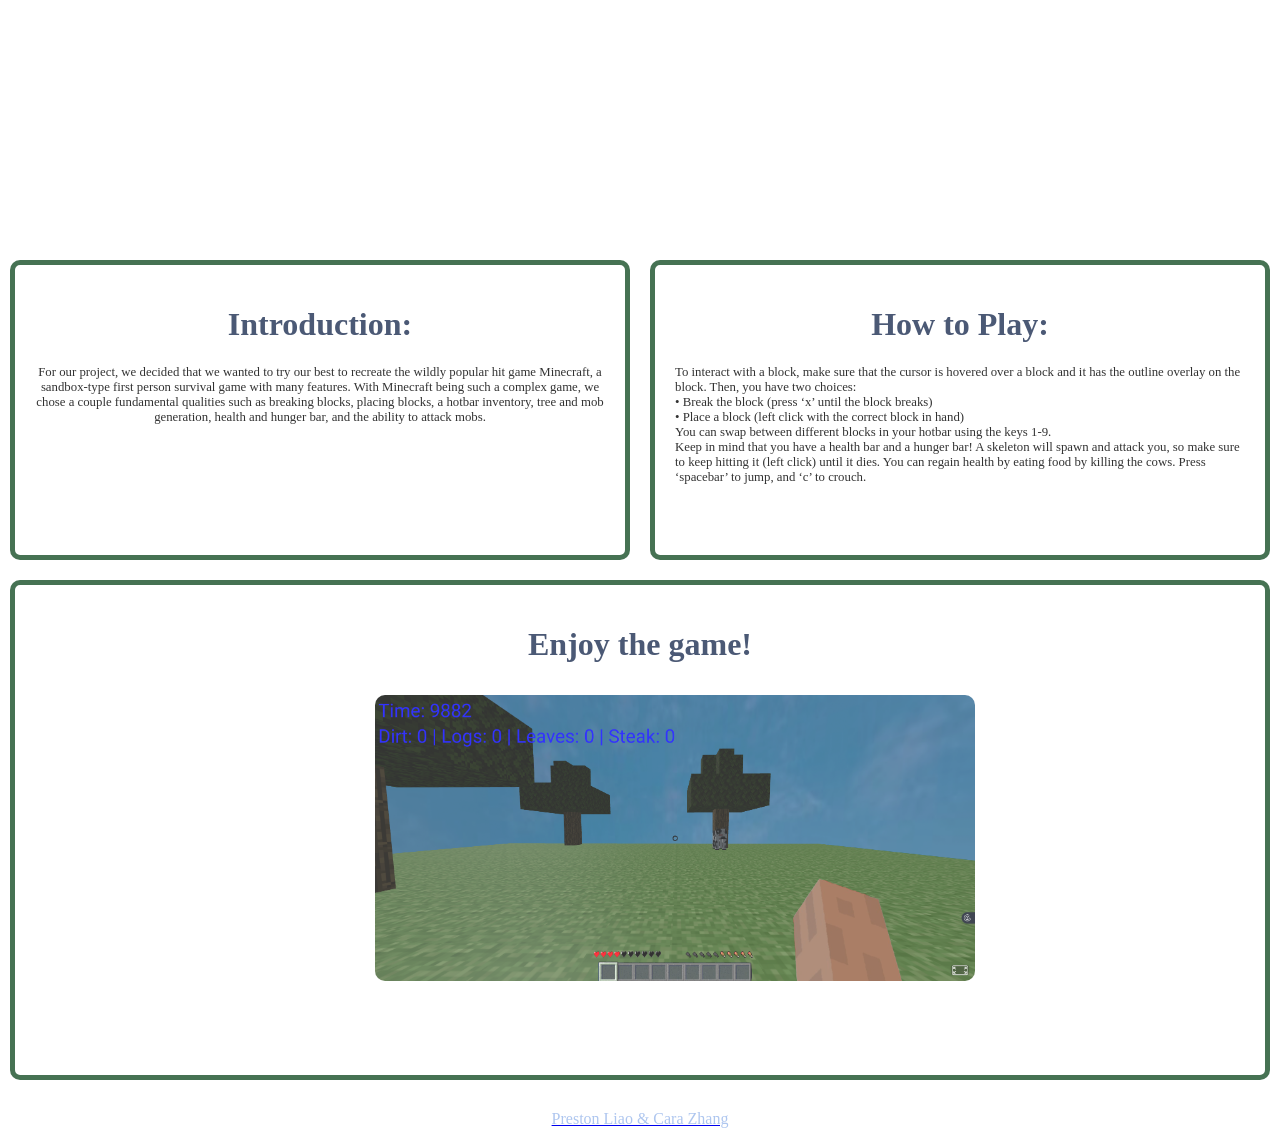
<file: minecraft project/index.html>
<!DOCTYPE html>
<html>

  <head>
    <link href="https://fonts.cdnfonts.com/css/audrey" rel="stylesheet">
    <link href="https://fonts.cdnfonts.com/css/headlandone" rel="stylesheet">
    <link href="https://fonts.cdnfonts.com/css/minecrafter" rel="stylesheet">
    <meta charset="utf-8">
    <meta name="viewport" content="width=device-width">
    <title>replit</title>
    <link href="style.css" rel="stylesheet" type="text/css" />
  </head>



  <body>
    <div class="heading container column center">
       <h1 class="title"></h1>
    </div>

    <div class="container center">
      <div class="column textbox">
         <h1 class="text">
            Introduction:
         </h1>
         <p style = "font-size: 1vw;">
            For our project, we decided that we wanted to try our best to recreate the wildly popular hit game Minecraft, a sandbox-type first person survival game with many features. With Minecraft being such a complex game, we chose a couple fundamental qualities such as breaking blocks, placing blocks, a hotbar inventory, tree and mob generation, health and hunger bar, and the ability to attack mobs. 
         </p>
      </div>
       <div class="column textbox">
          <h1 class="text">
             How to Play:
          </h1>
          <p style = "font-size: 1vw; text-align: left;">
            To interact with a block, make sure that the cursor is hovered over a block and it has the outline overlay on the block. Then, you have two choices:  <br>
             • Break the block (press ‘x’ until the block breaks) <br>
             • Place a block (left click with the correct block in hand) <br>
             You can swap between different blocks in your hotbar using the keys 1-9. <br>
             Keep in mind that you have a health bar and a hunger bar! A skeleton will spawn and attack you, so make sure to keep hitting it (left click) until it dies. You can regain health by eating food by killing the cows. 
            Press ‘spacebar’ to jump, and ‘c’ to crouch. <br>
          </p>
       </div>
      </div>

       <div class="container column textbox" style = "height: 450px; flex-wrap: wrap; align-content: space-evenly;">
         <h1 class="text center">
            Enjoy the game!
         </h1>
        <div class="container row center">  
            <div class = "imagebox ">
            <a href="minecraft.html"><img src="ourgame.png" class = "image" >
            </div>
         </div>
        </div>

       



  <div class="footer container"> Preston Liao & Cara Zhang </div>

  </body>

</html>
</file>
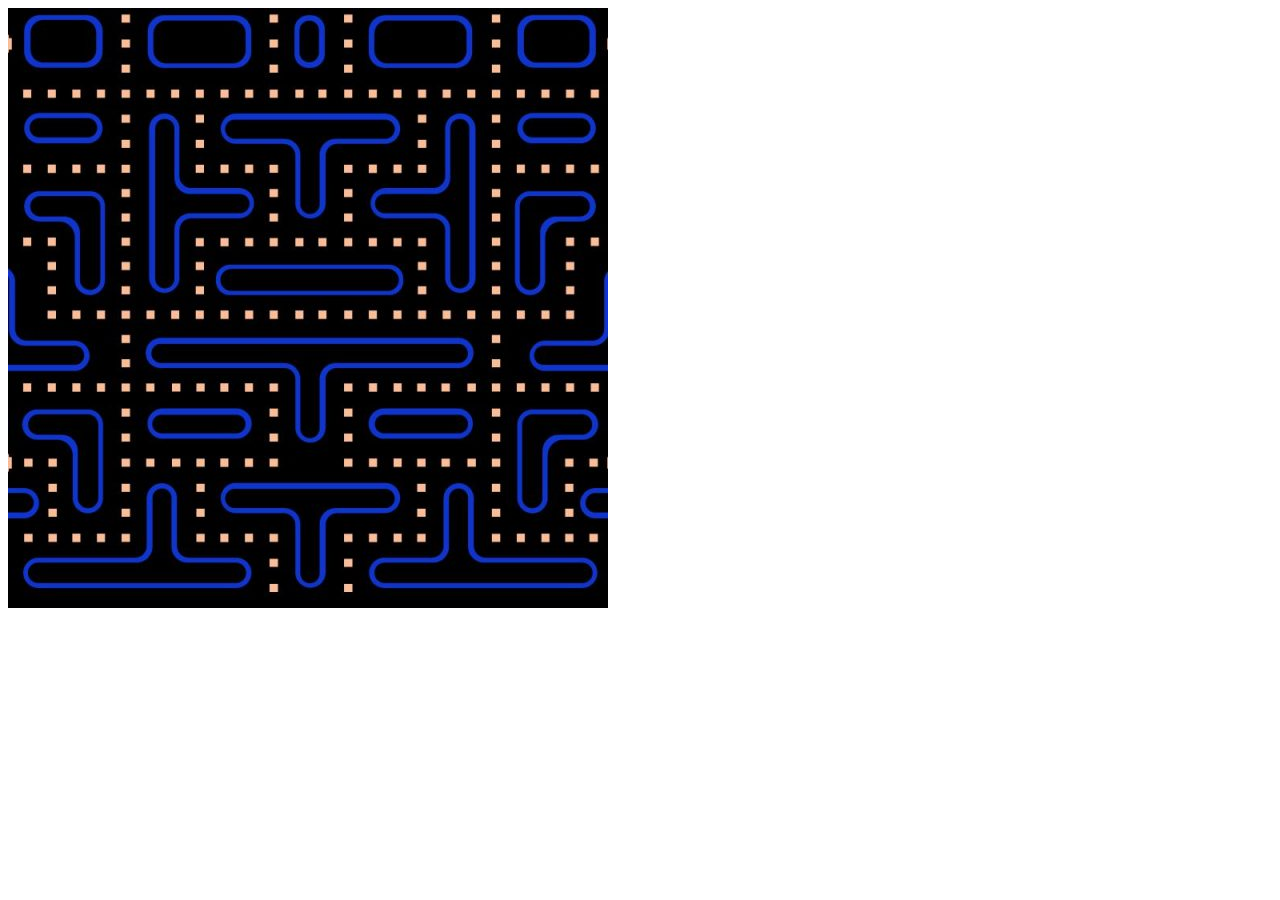
<file: VRLesson1_7Classwork/index.html>
<html>
  <head>
    <script src="https://aframe.io/releases/1.7.0/aframe.min.js"></script>
  </head>
  <body>
    <a-scene>
      <a-assets>
        <img id="texture" src="pacman_maze.jpg" />
      </a-assets>
      <a-plane position="0 0 -4" rotation="-90 0 0" width="20" height="20" repeat="5 5" src="#texture"></a-plane>
      <a-sky color="black"></a-sky>
    </a-scene>
  </body>
</html>
</file>
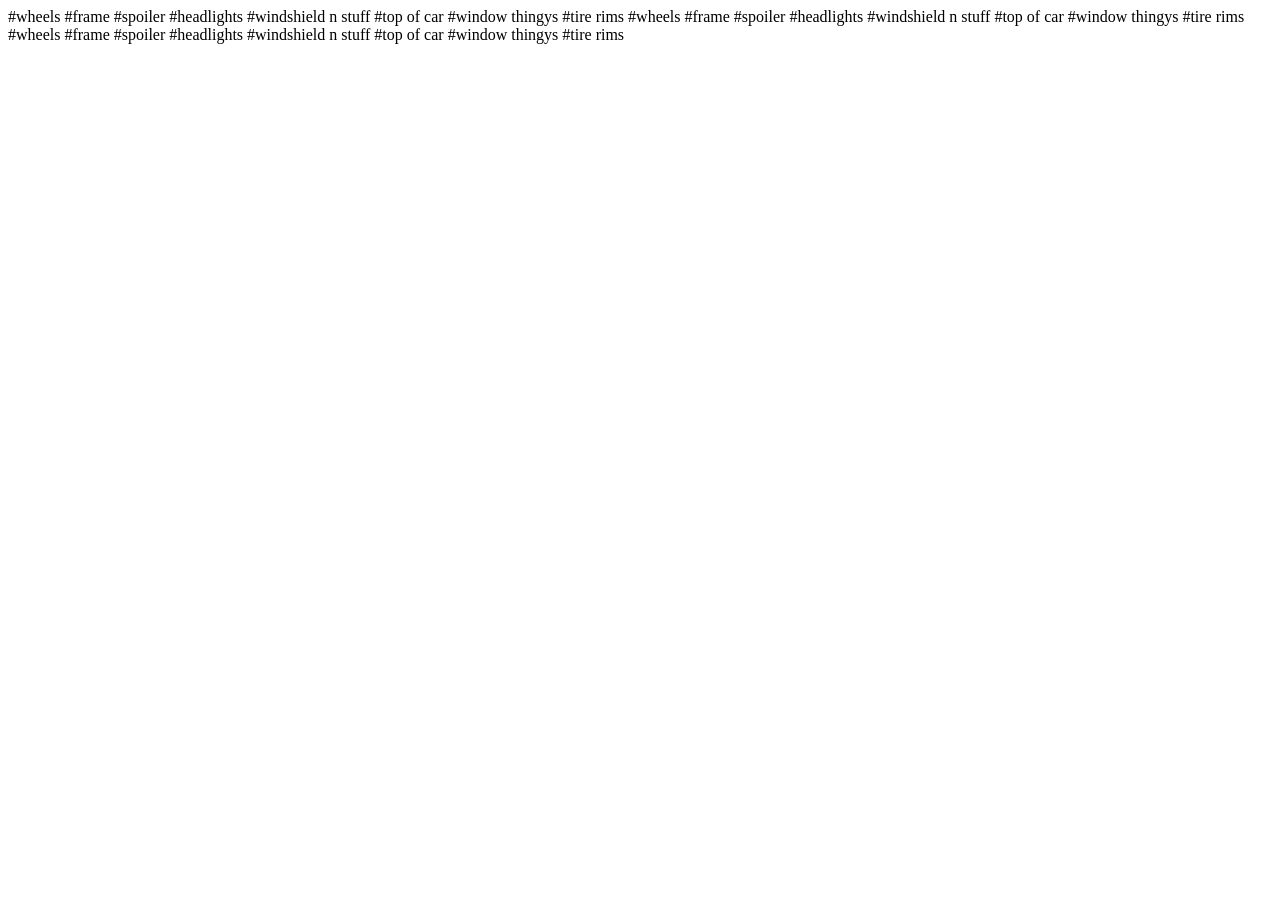
<file: files/VRPractical1_1/index.html>
<html>
  <head>
    <script src="https://aframe.io/releases/1.7.0/aframe.min.js"></script>
  </head>
  <body>
    <a-scene>
      <a-plane position="0 0 -4" rotation="-90 0 0" width="4" height="4" color="#7BC8A4"></a-plane>
      <a-plane position="10 0 0" rotation="-45 -45 0" width="4" height="4" src="https://target.scene7.com/is/image/Target/GUEST_3abe4c6c-051a-46ff-af93-df0079064c5e?wid=300&hei=300&fmt=pjpeg"></a-plane>
      <a-box position="0 1 -4" width="3" height="2" depth="6.85" wireframe = "true">
        <a-box position="0 -.5 0" width="3" height="0.5" depth="2" src="https://media.istockphoto.com/id/1263572009/photo/red-metallic-car-paint-surface-wallpaper-background.jpg?s=612x612&w=0&k=20&c=xFwmlLYRnBlMjHyfL-krxfeMlDayB2cke0WLqF7WvIQ="></a-box>

        #wheels
        <a-cylinder position="-1.5 -.5 -1.55" radius="0.5" height="0.5" depth="2" rotation= "0 0 90" src="https://media.istockphoto.com/id/502936829/photo/car-tires.jpg?s=612x612&w=0&k=20&c=3jn6wQtmUxnOdDEOOIfz3VGf_CXwvL7KBwKR_HxfPcU="></a-cylinder>
        <a-cylinder position="1.5 -.5 -1.55" radius="0.5" height="0.5" depth="2" rotation= "0 0 90" src="https://media.istockphoto.com/id/502936829/photo/car-tires.jpg?s=612x612&w=0&k=20&c=3jn6wQtmUxnOdDEOOIfz3VGf_CXwvL7KBwKR_HxfPcU="></a-cylinder>
        <a-cylinder position="-1.5 -.5 1.55" radius="0.5" height="0.5" depth="2" rotation= "0 0 90" src="https://media.istockphoto.com/id/502936829/photo/car-tires.jpg?s=612x612&w=0&k=20&c=3jn6wQtmUxnOdDEOOIfz3VGf_CXwvL7KBwKR_HxfPcU="></a-cylinder>
        <a-cylinder position="1.5 -.5 1.55" radius="0.5" height="0.5" depth="2" rotation= "0 0 90" src="https://media.istockphoto.com/id/502936829/photo/car-tires.jpg?s=612x612&w=0&k=20&c=3jn6wQtmUxnOdDEOOIfz3VGf_CXwvL7KBwKR_HxfPcU="></a-cylinder>
        <a-circle position="-1.75 -.5 -1.55" radius="0.4" height="0.5" depth="2" rotation= "0 270 0"> </a-circle>
        <a-circle position="1.75 -.5 -1.55" radius="0.4" height="0.5" depth="2" rotation= "0 90 0"> </a-circle>
        <a-circle position="-1.75 -.5 1.55" radius="0.4" height="0.5" depth="2" rotation= "0 270 0"> </a-circle>
        <a-circle position="1.75 -.5 1.55" radius="0.4" height="0.5" depth="2" rotation= "0 90 0"> </a-circle>

        #frame
        <a-box position="0 -.5 0" width="2" height="0.5" depth="6"  src="https://media.istockphoto.com/id/1263572009/photo/red-metallic-car-paint-surface-wallpaper-background.jpg?s=612x612&w=0&k=20&c=xFwmlLYRnBlMjHyfL-krxfeMlDayB2cke0WLqF7WvIQ="></a-box>
        <a-box position="0 0 0" width="2" height="0.5" depth="4.5"  src="https://media.istockphoto.com/id/1263572009/photo/red-metallic-car-paint-surface-wallpaper-background.jpg?s=612x612&w=0&k=20&c=xFwmlLYRnBlMjHyfL-krxfeMlDayB2cke0WLqF7WvIQ="></a-box>
        <a-box position="0 -.5 2.75" width="3" height="0.5" depth="1"  src="https://media.istockphoto.com/id/1263572009/photo/red-metallic-car-paint-surface-wallpaper-background.jpg?s=612x612&w=0&k=20&c=xFwmlLYRnBlMjHyfL-krxfeMlDayB2cke0WLqF7WvIQ="></a-box>        
        <a-box position="0 -.1 2.75" width="1.75" height="0.2" depth="1.3" rotation="25 0 0" src="https://media.istockphoto.com/id/1263572009/photo/red-metallic-car-paint-surface-wallpaper-background.jpg?s=612x612&w=0&k=20&c=xFwmlLYRnBlMjHyfL-krxfeMlDayB2cke0WLqF7WvIQ="></a-box>
        <a-box position="0 -.5 -2.55" width="3" height="0.5" depth="0.9"  src="https://media.istockphoto.com/id/1263572009/photo/red-metallic-car-paint-surface-wallpaper-background.jpg?s=612x612&w=0&k=20&c=xFwmlLYRnBlMjHyfL-krxfeMlDayB2cke0WLqF7WvIQ="></a-box>

        #spoiler
        <a-box position="0 0 -2.6" width="3" height="0.5" depth="0.8"  src="https://media.istockphoto.com/id/1263572009/photo/red-metallic-car-paint-surface-wallpaper-background.jpg?s=612x612&w=0&k=20&c=xFwmlLYRnBlMjHyfL-krxfeMlDayB2cke0WLqF7WvIQ="></a-box>
        <a-box position="0 0.8 -2.6" width="2.6" height="0.3" depth="0.8"  src="https://media.istockphoto.com/id/1263572009/photo/red-metallic-car-paint-surface-wallpaper-background.jpg?s=612x612&w=0&k=20&c=xFwmlLYRnBlMjHyfL-krxfeMlDayB2cke0WLqF7WvIQ="></a-box>
        <a-box position="-1.2 0.5 -2.6" width="1" height="0.4" depth="0.8"  rotation="0 0 -100" src="https://media.istockphoto.com/id/1263572009/photo/red-metallic-car-paint-surface-wallpaper-background.jpg?s=612x612&w=0&k=20&c=xFwmlLYRnBlMjHyfL-krxfeMlDayB2cke0WLqF7WvIQ="></a-box>
        <a-box position="1.2 0.5 -2.6" width="1" height="0.4" depth="0.8"  rotation="0 0 100"src="https://media.istockphoto.com/id/1263572009/photo/red-metallic-car-paint-surface-wallpaper-background.jpg?s=612x612&w=0&k=20&c=xFwmlLYRnBlMjHyfL-krxfeMlDayB2cke0WLqF7WvIQ="></a-box>

        #headlights
        <a-box position="-1.2 -.15 2.65" width="0.65" height="0.2" depth="1" rotation="0 0 0" color="yellow" src="https://m.media-amazon.com/images/I/61cQnhpYLaL._UF894,1000_QL80_.jpg"></a-box>
        <a-box position="1.2 -.15 2.65" width="0.65" height="0.2" depth="1" rotation="0 0 0" color="yellow" src="https://m.media-amazon.com/images/I/61cQnhpYLaL._UF894,1000_QL80_.jpg"></a-box>
        <a-box position="-1.2 0.02 2.6" width="0.65" height="0.15" depth="1" rotation="0 0 0" src="https://media.istockphoto.com/id/1263572009/photo/red-metallic-car-paint-surface-wallpaper-background.jpg?s=612x612&w=0&k=20&c=xFwmlLYRnBlMjHyfL-krxfeMlDayB2cke0WLqF7WvIQ="></a-box>
        <a-box position="1.2 0.02 2.6" width="0.65" height="0.15" depth="1" rotation="0 0 0" src="https://media.istockphoto.com/id/1263572009/photo/red-metallic-car-paint-surface-wallpaper-background.jpg?s=612x612&w=0&k=20&c=xFwmlLYRnBlMjHyfL-krxfeMlDayB2cke0WLqF7WvIQ="></a-box>

        #windshield n stuff
        <a-box position="0 0.5 1.75" width="2" height="0.2" depth="1" rotation="35 0 0" src="https://encrypted-tbn0.gstatic.com/images?q=tbn:ANd9GcQ5zm2QTO2adByCI5AUzklq4Q-PN8EWM3JJ6A&s"></a-box>
        <a-box position="-1 0.5 1.75" width="0.2" height="0.2" depth="1" rotation="35 0 0" src="https://media.istockphoto.com/id/1263572009/photo/red-metallic-car-paint-surface-wallpaper-background.jpg?s=612x612&w=0&k=20&c=xFwmlLYRnBlMjHyfL-krxfeMlDayB2cke0WLqF7WvIQ="></a-box>
        <a-box position="1 0.5 1.75" width="0.2" height="0.2" depth="1" rotation="35 0 0" src="https://media.istockphoto.com/id/1263572009/photo/red-metallic-car-paint-surface-wallpaper-background.jpg?s=612x612&w=0&k=20&c=xFwmlLYRnBlMjHyfL-krxfeMlDayB2cke0WLqF7WvIQ="></a-box>

        #top of car
        <a-box position="0 0.8 0.4" width="2" height="0.2" depth="2" rotation="0 0 0" src="https://media.istockphoto.com/id/1263572009/photo/red-metallic-car-paint-surface-wallpaper-background.jpg?s=612x612&w=0&k=20&c=xFwmlLYRnBlMjHyfL-krxfeMlDayB2cke0WLqF7WvIQ="></a-box>
        <a-box position="0 0.5 -0.8" width="2" height="0.2" depth="1" rotation="135 0 0" src="https://media.istockphoto.com/id/1263572009/photo/red-metallic-car-paint-surface-wallpaper-background.jpg?s=612x612&w=0&k=20&c=xFwmlLYRnBlMjHyfL-krxfeMlDayB2cke0WLqF7WvIQ="></a-box>

        #window thingys
        <a-triangle position="1 0.3 1.5" width="3" height="0.2" depth="1" rotation="0 90 -25" src="https://media.istockphoto.com/id/1263572009/photo/red-metallic-car-paint-surface-wallpaper-background.jpg?s=612x612&w=0&k=20&c=xFwmlLYRnBlMjHyfL-krxfeMlDayB2cke0WLqF7WvIQ="></a-triangle>
        <a-triangle position="-1 0.3 1.5" width="3" height="0.2" depth="1" rotation="0 270 25" src="https://media.istockphoto.com/id/1263572009/photo/red-metallic-car-paint-surface-wallpaper-background.jpg?s=612x612&w=0&k=20&c=xFwmlLYRnBlMjHyfL-krxfeMlDayB2cke0WLqF7WvIQ="></a-triangle>
        <a-triangle position="1 0.3 -0.7" width="3" height="0.2" depth="1" rotation="0 90 25" src="https://media.istockphoto.com/id/1263572009/photo/red-metallic-car-paint-surface-wallpaper-background.jpg?s=612x612&w=0&k=20&c=xFwmlLYRnBlMjHyfL-krxfeMlDayB2cke0WLqF7WvIQ="></a-triangle>
        <a-triangle position="-1 0.3 -0.7" width="3" height="0.2" depth="1" rotation="0 270 -25" src="https://media.istockphoto.com/id/1263572009/photo/red-metallic-car-paint-surface-wallpaper-background.jpg?s=612x612&w=0&k=20&c=xFwmlLYRnBlMjHyfL-krxfeMlDayB2cke0WLqF7WvIQ="></a-triangle>
        <a-box position="-0.9 0.5 0.4" width="1.8" height="0.2" depth="0.5" rotation="90 0 90" src="https://encrypted-tbn0.gstatic.com/images?q=tbn:ANd9GcQ5zm2QTO2adByCI5AUzklq4Q-PN8EWM3JJ6A&s"></a-box>
        <a-box position="0.9 0.5 0.4" width="1.8" height="0.2" depth="0.5" rotation="90 0 90" src="https://encrypted-tbn0.gstatic.com/images?q=tbn:ANd9GcQ5zm2QTO2adByCI5AUzklq4Q-PN8EWM3JJ6A&s"></a-box>


        #tire rims
        <a-box position="1.2 -.15 2.2" width="0.65" height="0.2" depth="1" rotation="35 0 0" src="https://media.istockphoto.com/id/1263572009/photo/red-metallic-car-paint-surface-wallpaper-background.jpg?s=612x612&w=0&k=20&c=xFwmlLYRnBlMjHyfL-krxfeMlDayB2cke0WLqF7WvIQ="></a-box>
        <a-box position="1.2 0.1 1.5" width="0.65" height="0.2" depth="1" rotation="0 0 0" src="https://media.istockphoto.com/id/1263572009/photo/red-metallic-car-paint-surface-wallpaper-background.jpg?s=612x612&w=0&k=20&c=xFwmlLYRnBlMjHyfL-krxfeMlDayB2cke0WLqF7WvIQ="></a-box>
        <a-box position="1.2 -.15 0.8" width="0.65" height="0.2" depth="1" rotation="35 180 0" src="https://media.istockphoto.com/id/1263572009/photo/red-metallic-car-paint-surface-wallpaper-background.jpg?s=612x612&w=0&k=20&c=xFwmlLYRnBlMjHyfL-krxfeMlDayB2cke0WLqF7WvIQ="></a-box>
        <a-box position="1.2 -.15 -0.9" width="0.65" height="0.2" depth="1" rotation="35 0 0" src="https://media.istockphoto.com/id/1263572009/photo/red-metallic-car-paint-surface-wallpaper-background.jpg?s=612x612&w=0&k=20&c=xFwmlLYRnBlMjHyfL-krxfeMlDayB2cke0WLqF7WvIQ="></a-box>
        <a-box position="1.2 0.1 -1.6" width="0.65" height="0.2" depth="1" rotation="0 0 0" src="https://media.istockphoto.com/id/1263572009/photo/red-metallic-car-paint-surface-wallpaper-background.jpg?s=612x612&w=0&k=20&c=xFwmlLYRnBlMjHyfL-krxfeMlDayB2cke0WLqF7WvIQ="></a-box>
        <a-box position="1.2 -.15 -2.3" width="0.65" height="0.2" depth="1" rotation="35 180 0" src="https://media.istockphoto.com/id/1263572009/photo/red-metallic-car-paint-surface-wallpaper-background.jpg?s=612x612&w=0&k=20&c=xFwmlLYRnBlMjHyfL-krxfeMlDayB2cke0WLqF7WvIQ="></a-box>
        <a-box position="-1.2 -.15 2.2" width="0.65" height="0.2" depth="1" rotation="35 0 0" src="https://media.istockphoto.com/id/1263572009/photo/red-metallic-car-paint-surface-wallpaper-background.jpg?s=612x612&w=0&k=20&c=xFwmlLYRnBlMjHyfL-krxfeMlDayB2cke0WLqF7WvIQ="></a-box>
        <a-box position="-1.2 0.1 1.5" width="0.65" height="0.2" depth="1" rotation="0 0 0" src="https://media.istockphoto.com/id/1263572009/photo/red-metallic-car-paint-surface-wallpaper-background.jpg?s=612x612&w=0&k=20&c=xFwmlLYRnBlMjHyfL-krxfeMlDayB2cke0WLqF7WvIQ="></a-box>
        <a-box position="-1.2 -.15 0.8" width="0.65" height="0.2" depth="1" rotation="35 180 0" src="https://media.istockphoto.com/id/1263572009/photo/red-metallic-car-paint-surface-wallpaper-background.jpg?s=612x612&w=0&k=20&c=xFwmlLYRnBlMjHyfL-krxfeMlDayB2cke0WLqF7WvIQ="></a-box>
        <a-box position="-1.2 -.15 -0.9" width="0.65" height="0.2" depth="1" rotation="35 0 0" src="https://media.istockphoto.com/id/1263572009/photo/red-metallic-car-paint-surface-wallpaper-background.jpg?s=612x612&w=0&k=20&c=xFwmlLYRnBlMjHyfL-krxfeMlDayB2cke0WLqF7WvIQ="></a-box>
        <a-box position="-1.2 0.1 -1.6" width="0.65" height="0.2" depth="1" rotation="0 0 0" src="https://media.istockphoto.com/id/1263572009/photo/red-metallic-car-paint-surface-wallpaper-background.jpg?s=612x612&w=0&k=20&c=xFwmlLYRnBlMjHyfL-krxfeMlDayB2cke0WLqF7WvIQ="></a-box>
        <a-box position="-1.2 -.15 -2.3" width="0.65" height="0.2" depth="1" rotation="35 180 0" src="https://media.istockphoto.com/id/1263572009/photo/red-metallic-car-paint-surface-wallpaper-background.jpg?s=612x612&w=0&k=20&c=xFwmlLYRnBlMjHyfL-krxfeMlDayB2cke0WLqF7WvIQ="></a-box>


      </a-box>



      <a-box position="-6 1 -2" width="3" height="2" depth="6.85" rotation="0 -45 0" wireframe = "true">
        <a-box position="0 -.5 0" width="3" height="0.5" depth="2" src="https://media.istockphoto.com/id/1263572009/photo/red-metallic-car-paint-surface-wallpaper-background.jpg?s=612x612&w=0&k=20&c=xFwmlLYRnBlMjHyfL-krxfeMlDayB2cke0WLqF7WvIQ="></a-box>

        #wheels
        <a-cylinder position="-1.5 -.5 -1.55" radius="0.5" height="0.5" depth="2" rotation= "0 0 90" src="https://media.istockphoto.com/id/502936829/photo/car-tires.jpg?s=612x612&w=0&k=20&c=3jn6wQtmUxnOdDEOOIfz3VGf_CXwvL7KBwKR_HxfPcU="></a-cylinder>
        <a-cylinder position="1.5 -.5 -1.55" radius="0.5" height="0.5" depth="2" rotation= "0 0 90" src="https://media.istockphoto.com/id/502936829/photo/car-tires.jpg?s=612x612&w=0&k=20&c=3jn6wQtmUxnOdDEOOIfz3VGf_CXwvL7KBwKR_HxfPcU="></a-cylinder>
        <a-cylinder position="-1.5 -.5 1.55" radius="0.5" height="0.5" depth="2" rotation= "0 0 90" src="https://media.istockphoto.com/id/502936829/photo/car-tires.jpg?s=612x612&w=0&k=20&c=3jn6wQtmUxnOdDEOOIfz3VGf_CXwvL7KBwKR_HxfPcU="></a-cylinder>
        <a-cylinder position="1.5 -.5 1.55" radius="0.5" height="0.5" depth="2" rotation= "0 0 90" src="https://media.istockphoto.com/id/502936829/photo/car-tires.jpg?s=612x612&w=0&k=20&c=3jn6wQtmUxnOdDEOOIfz3VGf_CXwvL7KBwKR_HxfPcU="></a-cylinder>
        <a-circle position="-1.75 -.5 -1.55" radius="0.4" height="0.5" depth="2" rotation= "0 270 0"> </a-circle>
        <a-circle position="1.75 -.5 -1.55" radius="0.4" height="0.5" depth="2" rotation= "0 90 0"> </a-circle>
        <a-circle position="-1.75 -.5 1.55" radius="0.4" height="0.5" depth="2" rotation= "0 270 0"> </a-circle>
        <a-circle position="1.75 -.5 1.55" radius="0.4" height="0.5" depth="2" rotation= "0 90 0"> </a-circle>

        #frame
        <a-box position="0 -.5 0" width="2" height="0.5" depth="6"  src="https://media.istockphoto.com/id/1263572009/photo/red-metallic-car-paint-surface-wallpaper-background.jpg?s=612x612&w=0&k=20&c=xFwmlLYRnBlMjHyfL-krxfeMlDayB2cke0WLqF7WvIQ="></a-box>
        <a-box position="0 0 0" width="2" height="0.5" depth="4.5"  src="https://media.istockphoto.com/id/1263572009/photo/red-metallic-car-paint-surface-wallpaper-background.jpg?s=612x612&w=0&k=20&c=xFwmlLYRnBlMjHyfL-krxfeMlDayB2cke0WLqF7WvIQ="></a-box>
        <a-box position="0 -.5 2.75" width="3" height="0.5" depth="1"  src="https://media.istockphoto.com/id/1263572009/photo/red-metallic-car-paint-surface-wallpaper-background.jpg?s=612x612&w=0&k=20&c=xFwmlLYRnBlMjHyfL-krxfeMlDayB2cke0WLqF7WvIQ="></a-box>        
        <a-box position="0 -.1 2.75" width="1.75" height="0.2" depth="1.3" rotation="25 0 0" src="https://media.istockphoto.com/id/1263572009/photo/red-metallic-car-paint-surface-wallpaper-background.jpg?s=612x612&w=0&k=20&c=xFwmlLYRnBlMjHyfL-krxfeMlDayB2cke0WLqF7WvIQ="></a-box>
        <a-box position="0 -.5 -2.55" width="3" height="0.5" depth="0.9"  src="https://media.istockphoto.com/id/1263572009/photo/red-metallic-car-paint-surface-wallpaper-background.jpg?s=612x612&w=0&k=20&c=xFwmlLYRnBlMjHyfL-krxfeMlDayB2cke0WLqF7WvIQ="></a-box>

        #spoiler
        <a-box position="0 0 -2.6" width="3" height="0.5" depth="0.8"  src="https://media.istockphoto.com/id/1263572009/photo/red-metallic-car-paint-surface-wallpaper-background.jpg?s=612x612&w=0&k=20&c=xFwmlLYRnBlMjHyfL-krxfeMlDayB2cke0WLqF7WvIQ="></a-box>
        <a-box position="0 0.8 -2.6" width="2.6" height="0.3" depth="0.8"  src="https://media.istockphoto.com/id/1263572009/photo/red-metallic-car-paint-surface-wallpaper-background.jpg?s=612x612&w=0&k=20&c=xFwmlLYRnBlMjHyfL-krxfeMlDayB2cke0WLqF7WvIQ="></a-box>
        <a-box position="-1.2 0.5 -2.6" width="1" height="0.4" depth="0.8"  rotation="0 0 -100" src="https://media.istockphoto.com/id/1263572009/photo/red-metallic-car-paint-surface-wallpaper-background.jpg?s=612x612&w=0&k=20&c=xFwmlLYRnBlMjHyfL-krxfeMlDayB2cke0WLqF7WvIQ="></a-box>
        <a-box position="1.2 0.5 -2.6" width="1" height="0.4" depth="0.8"  rotation="0 0 100"src="https://media.istockphoto.com/id/1263572009/photo/red-metallic-car-paint-surface-wallpaper-background.jpg?s=612x612&w=0&k=20&c=xFwmlLYRnBlMjHyfL-krxfeMlDayB2cke0WLqF7WvIQ="></a-box>

        #headlights
        <a-box position="-1.2 -.15 2.65" width="0.65" height="0.2" depth="1" rotation="0 0 0" color="yellow" src="https://m.media-amazon.com/images/I/61cQnhpYLaL._UF894,1000_QL80_.jpg"></a-box>
        <a-box position="1.2 -.15 2.65" width="0.65" height="0.2" depth="1" rotation="0 0 0" color="yellow" src="https://m.media-amazon.com/images/I/61cQnhpYLaL._UF894,1000_QL80_.jpg"></a-box>
        <a-box position="-1.2 0.02 2.6" width="0.65" height="0.15" depth="1" rotation="0 0 0" src="https://media.istockphoto.com/id/1263572009/photo/red-metallic-car-paint-surface-wallpaper-background.jpg?s=612x612&w=0&k=20&c=xFwmlLYRnBlMjHyfL-krxfeMlDayB2cke0WLqF7WvIQ="></a-box>
        <a-box position="1.2 0.02 2.6" width="0.65" height="0.15" depth="1" rotation="0 0 0" src="https://media.istockphoto.com/id/1263572009/photo/red-metallic-car-paint-surface-wallpaper-background.jpg?s=612x612&w=0&k=20&c=xFwmlLYRnBlMjHyfL-krxfeMlDayB2cke0WLqF7WvIQ="></a-box>

        #windshield n stuff
        <a-box position="0 0.5 1.75" width="2" height="0.2" depth="1" rotation="35 0 0" src="https://encrypted-tbn0.gstatic.com/images?q=tbn:ANd9GcQ5zm2QTO2adByCI5AUzklq4Q-PN8EWM3JJ6A&s"></a-box>
        <a-box position="-1 0.5 1.75" width="0.2" height="0.2" depth="1" rotation="35 0 0" src="https://media.istockphoto.com/id/1263572009/photo/red-metallic-car-paint-surface-wallpaper-background.jpg?s=612x612&w=0&k=20&c=xFwmlLYRnBlMjHyfL-krxfeMlDayB2cke0WLqF7WvIQ="></a-box>
        <a-box position="1 0.5 1.75" width="0.2" height="0.2" depth="1" rotation="35 0 0" src="https://media.istockphoto.com/id/1263572009/photo/red-metallic-car-paint-surface-wallpaper-background.jpg?s=612x612&w=0&k=20&c=xFwmlLYRnBlMjHyfL-krxfeMlDayB2cke0WLqF7WvIQ="></a-box>

        #top of car
        <a-box position="0 0.8 0.4" width="2" height="0.2" depth="2" rotation="0 0 0" src="https://media.istockphoto.com/id/1263572009/photo/red-metallic-car-paint-surface-wallpaper-background.jpg?s=612x612&w=0&k=20&c=xFwmlLYRnBlMjHyfL-krxfeMlDayB2cke0WLqF7WvIQ="></a-box>
        <a-box position="0 0.5 -0.8" width="2" height="0.2" depth="1" rotation="135 0 0" src="https://media.istockphoto.com/id/1263572009/photo/red-metallic-car-paint-surface-wallpaper-background.jpg?s=612x612&w=0&k=20&c=xFwmlLYRnBlMjHyfL-krxfeMlDayB2cke0WLqF7WvIQ="></a-box>

        #window thingys
        <a-triangle position="1 0.3 1.5" width="3" height="0.2" depth="1" rotation="0 90 -25" src="https://media.istockphoto.com/id/1263572009/photo/red-metallic-car-paint-surface-wallpaper-background.jpg?s=612x612&w=0&k=20&c=xFwmlLYRnBlMjHyfL-krxfeMlDayB2cke0WLqF7WvIQ="></a-triangle>
        <a-triangle position="-1 0.3 1.5" width="3" height="0.2" depth="1" rotation="0 270 25" src="https://media.istockphoto.com/id/1263572009/photo/red-metallic-car-paint-surface-wallpaper-background.jpg?s=612x612&w=0&k=20&c=xFwmlLYRnBlMjHyfL-krxfeMlDayB2cke0WLqF7WvIQ="></a-triangle>
        <a-triangle position="1 0.3 -0.7" width="3" height="0.2" depth="1" rotation="0 90 25" src="https://media.istockphoto.com/id/1263572009/photo/red-metallic-car-paint-surface-wallpaper-background.jpg?s=612x612&w=0&k=20&c=xFwmlLYRnBlMjHyfL-krxfeMlDayB2cke0WLqF7WvIQ="></a-triangle>
        <a-triangle position="-1 0.3 -0.7" width="3" height="0.2" depth="1" rotation="0 270 -25" src="https://media.istockphoto.com/id/1263572009/photo/red-metallic-car-paint-surface-wallpaper-background.jpg?s=612x612&w=0&k=20&c=xFwmlLYRnBlMjHyfL-krxfeMlDayB2cke0WLqF7WvIQ="></a-triangle>
        <a-box position="-0.9 0.5 0.4" width="1.8" height="0.2" depth="0.5" rotation="90 0 90" src="https://encrypted-tbn0.gstatic.com/images?q=tbn:ANd9GcQ5zm2QTO2adByCI5AUzklq4Q-PN8EWM3JJ6A&s"></a-box>
        <a-box position="0.9 0.5 0.4" width="1.8" height="0.2" depth="0.5" rotation="90 0 90" src="https://encrypted-tbn0.gstatic.com/images?q=tbn:ANd9GcQ5zm2QTO2adByCI5AUzklq4Q-PN8EWM3JJ6A&s"></a-box>


        #tire rims
        <a-box position="1.2 -.15 2.2" width="0.65" height="0.2" depth="1" rotation="35 0 0" src="https://media.istockphoto.com/id/1263572009/photo/red-metallic-car-paint-surface-wallpaper-background.jpg?s=612x612&w=0&k=20&c=xFwmlLYRnBlMjHyfL-krxfeMlDayB2cke0WLqF7WvIQ="></a-box>
        <a-box position="1.2 0.1 1.5" width="0.65" height="0.2" depth="1" rotation="0 0 0" src="https://media.istockphoto.com/id/1263572009/photo/red-metallic-car-paint-surface-wallpaper-background.jpg?s=612x612&w=0&k=20&c=xFwmlLYRnBlMjHyfL-krxfeMlDayB2cke0WLqF7WvIQ="></a-box>
        <a-box position="1.2 -.15 0.8" width="0.65" height="0.2" depth="1" rotation="35 180 0" src="https://media.istockphoto.com/id/1263572009/photo/red-metallic-car-paint-surface-wallpaper-background.jpg?s=612x612&w=0&k=20&c=xFwmlLYRnBlMjHyfL-krxfeMlDayB2cke0WLqF7WvIQ="></a-box>
        <a-box position="1.2 -.15 -0.9" width="0.65" height="0.2" depth="1" rotation="35 0 0" src="https://media.istockphoto.com/id/1263572009/photo/red-metallic-car-paint-surface-wallpaper-background.jpg?s=612x612&w=0&k=20&c=xFwmlLYRnBlMjHyfL-krxfeMlDayB2cke0WLqF7WvIQ="></a-box>
        <a-box position="1.2 0.1 -1.6" width="0.65" height="0.2" depth="1" rotation="0 0 0" src="https://media.istockphoto.com/id/1263572009/photo/red-metallic-car-paint-surface-wallpaper-background.jpg?s=612x612&w=0&k=20&c=xFwmlLYRnBlMjHyfL-krxfeMlDayB2cke0WLqF7WvIQ="></a-box>
        <a-box position="1.2 -.15 -2.3" width="0.65" height="0.2" depth="1" rotation="35 180 0" src="https://media.istockphoto.com/id/1263572009/photo/red-metallic-car-paint-surface-wallpaper-background.jpg?s=612x612&w=0&k=20&c=xFwmlLYRnBlMjHyfL-krxfeMlDayB2cke0WLqF7WvIQ="></a-box>
        <a-box position="-1.2 -.15 2.2" width="0.65" height="0.2" depth="1" rotation="35 0 0" src="https://media.istockphoto.com/id/1263572009/photo/red-metallic-car-paint-surface-wallpaper-background.jpg?s=612x612&w=0&k=20&c=xFwmlLYRnBlMjHyfL-krxfeMlDayB2cke0WLqF7WvIQ="></a-box>
        <a-box position="-1.2 0.1 1.5" width="0.65" height="0.2" depth="1" rotation="0 0 0" src="https://media.istockphoto.com/id/1263572009/photo/red-metallic-car-paint-surface-wallpaper-background.jpg?s=612x612&w=0&k=20&c=xFwmlLYRnBlMjHyfL-krxfeMlDayB2cke0WLqF7WvIQ="></a-box>
        <a-box position="-1.2 -.15 0.8" width="0.65" height="0.2" depth="1" rotation="35 180 0" src="https://media.istockphoto.com/id/1263572009/photo/red-metallic-car-paint-surface-wallpaper-background.jpg?s=612x612&w=0&k=20&c=xFwmlLYRnBlMjHyfL-krxfeMlDayB2cke0WLqF7WvIQ="></a-box>
        <a-box position="-1.2 -.15 -0.9" width="0.65" height="0.2" depth="1" rotation="35 0 0" src="https://media.istockphoto.com/id/1263572009/photo/red-metallic-car-paint-surface-wallpaper-background.jpg?s=612x612&w=0&k=20&c=xFwmlLYRnBlMjHyfL-krxfeMlDayB2cke0WLqF7WvIQ="></a-box>
        <a-box position="-1.2 0.1 -1.6" width="0.65" height="0.2" depth="1" rotation="0 0 0" src="https://media.istockphoto.com/id/1263572009/photo/red-metallic-car-paint-surface-wallpaper-background.jpg?s=612x612&w=0&k=20&c=xFwmlLYRnBlMjHyfL-krxfeMlDayB2cke0WLqF7WvIQ="></a-box>
        <a-box position="-1.2 -.15 -2.3" width="0.65" height="0.2" depth="1" rotation="35 180 0" src="https://media.istockphoto.com/id/1263572009/photo/red-metallic-car-paint-surface-wallpaper-background.jpg?s=612x612&w=0&k=20&c=xFwmlLYRnBlMjHyfL-krxfeMlDayB2cke0WLqF7WvIQ="></a-box>


      </a-box>








      <a-box position="6 1 -2" width="3" height="2" depth="6.85" rotation="90 0 0" wireframe = "true">
        <a-box position="0 -.5 0" width="3" height="0.5" depth="2" src="https://media.istockphoto.com/id/1263572009/photo/red-metallic-car-paint-surface-wallpaper-background.jpg?s=612x612&w=0&k=20&c=xFwmlLYRnBlMjHyfL-krxfeMlDayB2cke0WLqF7WvIQ="></a-box>

        #wheels
        <a-cylinder position="-1.5 -.5 -1.55" radius="0.5" height="0.5" depth="2" rotation= "0 0 90" src="https://media.istockphoto.com/id/502936829/photo/car-tires.jpg?s=612x612&w=0&k=20&c=3jn6wQtmUxnOdDEOOIfz3VGf_CXwvL7KBwKR_HxfPcU="></a-cylinder>
        <a-cylinder position="1.5 -.5 -1.55" radius="0.5" height="0.5" depth="2" rotation= "0 0 90" src="https://media.istockphoto.com/id/502936829/photo/car-tires.jpg?s=612x612&w=0&k=20&c=3jn6wQtmUxnOdDEOOIfz3VGf_CXwvL7KBwKR_HxfPcU="></a-cylinder>
        <a-cylinder position="-1.5 -.5 1.55" radius="0.5" height="0.5" depth="2" rotation= "0 0 90" src="https://media.istockphoto.com/id/502936829/photo/car-tires.jpg?s=612x612&w=0&k=20&c=3jn6wQtmUxnOdDEOOIfz3VGf_CXwvL7KBwKR_HxfPcU="></a-cylinder>
        <a-cylinder position="1.5 -.5 1.55" radius="0.5" height="0.5" depth="2" rotation= "0 0 90" src="https://media.istockphoto.com/id/502936829/photo/car-tires.jpg?s=612x612&w=0&k=20&c=3jn6wQtmUxnOdDEOOIfz3VGf_CXwvL7KBwKR_HxfPcU="></a-cylinder>
        <a-circle position="-1.75 -.5 -1.55" radius="0.4" height="0.5" depth="2" rotation= "0 270 0"> </a-circle>
        <a-circle position="1.75 -.5 -1.55" radius="0.4" height="0.5" depth="2" rotation= "0 90 0"> </a-circle>
        <a-circle position="-1.75 -.5 1.55" radius="0.4" height="0.5" depth="2" rotation= "0 270 0"> </a-circle>
        <a-circle position="1.75 -.5 1.55" radius="0.4" height="0.5" depth="2" rotation= "0 90 0"> </a-circle>

        #frame
        <a-box position="0 -.5 0" width="2" height="0.5" depth="6"  src="https://media.istockphoto.com/id/1263572009/photo/red-metallic-car-paint-surface-wallpaper-background.jpg?s=612x612&w=0&k=20&c=xFwmlLYRnBlMjHyfL-krxfeMlDayB2cke0WLqF7WvIQ="></a-box>
        <a-box position="0 0 0" width="2" height="0.5" depth="4.5"  src="https://media.istockphoto.com/id/1263572009/photo/red-metallic-car-paint-surface-wallpaper-background.jpg?s=612x612&w=0&k=20&c=xFwmlLYRnBlMjHyfL-krxfeMlDayB2cke0WLqF7WvIQ="></a-box>
        <a-box position="0 -.5 2.75" width="3" height="0.5" depth="1"  src="https://media.istockphoto.com/id/1263572009/photo/red-metallic-car-paint-surface-wallpaper-background.jpg?s=612x612&w=0&k=20&c=xFwmlLYRnBlMjHyfL-krxfeMlDayB2cke0WLqF7WvIQ="></a-box>        
        <a-box position="0 -.1 2.75" width="1.75" height="0.2" depth="1.3" rotation="25 0 0" src="https://media.istockphoto.com/id/1263572009/photo/red-metallic-car-paint-surface-wallpaper-background.jpg?s=612x612&w=0&k=20&c=xFwmlLYRnBlMjHyfL-krxfeMlDayB2cke0WLqF7WvIQ="></a-box>
        <a-box position="0 -.5 -2.55" width="3" height="0.5" depth="0.9"  src="https://media.istockphoto.com/id/1263572009/photo/red-metallic-car-paint-surface-wallpaper-background.jpg?s=612x612&w=0&k=20&c=xFwmlLYRnBlMjHyfL-krxfeMlDayB2cke0WLqF7WvIQ="></a-box>

        #spoiler
        <a-box position="0 0 -2.6" width="3" height="0.5" depth="0.8"  src="https://media.istockphoto.com/id/1263572009/photo/red-metallic-car-paint-surface-wallpaper-background.jpg?s=612x612&w=0&k=20&c=xFwmlLYRnBlMjHyfL-krxfeMlDayB2cke0WLqF7WvIQ="></a-box>
        <a-box position="0 0.8 -2.6" width="2.6" height="0.3" depth="0.8"  src="https://media.istockphoto.com/id/1263572009/photo/red-metallic-car-paint-surface-wallpaper-background.jpg?s=612x612&w=0&k=20&c=xFwmlLYRnBlMjHyfL-krxfeMlDayB2cke0WLqF7WvIQ="></a-box>
        <a-box position="-1.2 0.5 -2.6" width="1" height="0.4" depth="0.8"  rotation="0 0 -100" src="https://media.istockphoto.com/id/1263572009/photo/red-metallic-car-paint-surface-wallpaper-background.jpg?s=612x612&w=0&k=20&c=xFwmlLYRnBlMjHyfL-krxfeMlDayB2cke0WLqF7WvIQ="></a-box>
        <a-box position="1.2 0.5 -2.6" width="1" height="0.4" depth="0.8"  rotation="0 0 100"src="https://media.istockphoto.com/id/1263572009/photo/red-metallic-car-paint-surface-wallpaper-background.jpg?s=612x612&w=0&k=20&c=xFwmlLYRnBlMjHyfL-krxfeMlDayB2cke0WLqF7WvIQ="></a-box>

        #headlights
        <a-box position="-1.2 -.15 2.65" width="0.65" height="0.2" depth="1" rotation="0 0 0" color="yellow" src="https://m.media-amazon.com/images/I/61cQnhpYLaL._UF894,1000_QL80_.jpg"></a-box>
        <a-box position="1.2 -.15 2.65" width="0.65" height="0.2" depth="1" rotation="0 0 0" color="yellow" src="https://m.media-amazon.com/images/I/61cQnhpYLaL._UF894,1000_QL80_.jpg"></a-box>
        <a-box position="-1.2 0.02 2.6" width="0.65" height="0.15" depth="1" rotation="0 0 0" src="https://media.istockphoto.com/id/1263572009/photo/red-metallic-car-paint-surface-wallpaper-background.jpg?s=612x612&w=0&k=20&c=xFwmlLYRnBlMjHyfL-krxfeMlDayB2cke0WLqF7WvIQ="></a-box>
        <a-box position="1.2 0.02 2.6" width="0.65" height="0.15" depth="1" rotation="0 0 0" src="https://media.istockphoto.com/id/1263572009/photo/red-metallic-car-paint-surface-wallpaper-background.jpg?s=612x612&w=0&k=20&c=xFwmlLYRnBlMjHyfL-krxfeMlDayB2cke0WLqF7WvIQ="></a-box>

        #windshield n stuff
        <a-box position="0 0.5 1.75" width="2" height="0.2" depth="1" rotation="35 0 0" src="https://encrypted-tbn0.gstatic.com/images?q=tbn:ANd9GcQ5zm2QTO2adByCI5AUzklq4Q-PN8EWM3JJ6A&s"></a-box>
        <a-box position="-1 0.5 1.75" width="0.2" height="0.2" depth="1" rotation="35 0 0" src="https://media.istockphoto.com/id/1263572009/photo/red-metallic-car-paint-surface-wallpaper-background.jpg?s=612x612&w=0&k=20&c=xFwmlLYRnBlMjHyfL-krxfeMlDayB2cke0WLqF7WvIQ="></a-box>
        <a-box position="1 0.5 1.75" width="0.2" height="0.2" depth="1" rotation="35 0 0" src="https://media.istockphoto.com/id/1263572009/photo/red-metallic-car-paint-surface-wallpaper-background.jpg?s=612x612&w=0&k=20&c=xFwmlLYRnBlMjHyfL-krxfeMlDayB2cke0WLqF7WvIQ="></a-box>

        #top of car
        <a-box position="0 0.8 0.4" width="2" height="0.2" depth="2" rotation="0 0 0" src="https://media.istockphoto.com/id/1263572009/photo/red-metallic-car-paint-surface-wallpaper-background.jpg?s=612x612&w=0&k=20&c=xFwmlLYRnBlMjHyfL-krxfeMlDayB2cke0WLqF7WvIQ="></a-box>
        <a-box position="0 0.5 -0.8" width="2" height="0.2" depth="1" rotation="135 0 0" src="https://media.istockphoto.com/id/1263572009/photo/red-metallic-car-paint-surface-wallpaper-background.jpg?s=612x612&w=0&k=20&c=xFwmlLYRnBlMjHyfL-krxfeMlDayB2cke0WLqF7WvIQ="></a-box>

        #window thingys
        <a-triangle position="1 0.3 1.5" width="3" height="0.2" depth="1" rotation="0 90 -25" src="https://media.istockphoto.com/id/1263572009/photo/red-metallic-car-paint-surface-wallpaper-background.jpg?s=612x612&w=0&k=20&c=xFwmlLYRnBlMjHyfL-krxfeMlDayB2cke0WLqF7WvIQ="></a-triangle>
        <a-triangle position="-1 0.3 1.5" width="3" height="0.2" depth="1" rotation="0 270 25" src="https://media.istockphoto.com/id/1263572009/photo/red-metallic-car-paint-surface-wallpaper-background.jpg?s=612x612&w=0&k=20&c=xFwmlLYRnBlMjHyfL-krxfeMlDayB2cke0WLqF7WvIQ="></a-triangle>
        <a-triangle position="1 0.3 -0.7" width="3" height="0.2" depth="1" rotation="0 90 25" src="https://media.istockphoto.com/id/1263572009/photo/red-metallic-car-paint-surface-wallpaper-background.jpg?s=612x612&w=0&k=20&c=xFwmlLYRnBlMjHyfL-krxfeMlDayB2cke0WLqF7WvIQ="></a-triangle>
        <a-triangle position="-1 0.3 -0.7" width="3" height="0.2" depth="1" rotation="0 270 -25" src="https://media.istockphoto.com/id/1263572009/photo/red-metallic-car-paint-surface-wallpaper-background.jpg?s=612x612&w=0&k=20&c=xFwmlLYRnBlMjHyfL-krxfeMlDayB2cke0WLqF7WvIQ="></a-triangle>
        <a-box position="-0.9 0.5 0.4" width="1.8" height="0.2" depth="0.5" rotation="90 0 90" src="https://encrypted-tbn0.gstatic.com/images?q=tbn:ANd9GcQ5zm2QTO2adByCI5AUzklq4Q-PN8EWM3JJ6A&s"></a-box>
        <a-box position="0.9 0.5 0.4" width="1.8" height="0.2" depth="0.5" rotation="90 0 90" src="https://encrypted-tbn0.gstatic.com/images?q=tbn:ANd9GcQ5zm2QTO2adByCI5AUzklq4Q-PN8EWM3JJ6A&s"></a-box>


        #tire rims
        <a-box position="1.2 -.15 2.2" width="0.65" height="0.2" depth="1" rotation="35 0 0" src="https://media.istockphoto.com/id/1263572009/photo/red-metallic-car-paint-surface-wallpaper-background.jpg?s=612x612&w=0&k=20&c=xFwmlLYRnBlMjHyfL-krxfeMlDayB2cke0WLqF7WvIQ="></a-box>
        <a-box position="1.2 0.1 1.5" width="0.65" height="0.2" depth="1" rotation="0 0 0" src="https://media.istockphoto.com/id/1263572009/photo/red-metallic-car-paint-surface-wallpaper-background.jpg?s=612x612&w=0&k=20&c=xFwmlLYRnBlMjHyfL-krxfeMlDayB2cke0WLqF7WvIQ="></a-box>
        <a-box position="1.2 -.15 0.8" width="0.65" height="0.2" depth="1" rotation="35 180 0" src="https://media.istockphoto.com/id/1263572009/photo/red-metallic-car-paint-surface-wallpaper-background.jpg?s=612x612&w=0&k=20&c=xFwmlLYRnBlMjHyfL-krxfeMlDayB2cke0WLqF7WvIQ="></a-box>
        <a-box position="1.2 -.15 -0.9" width="0.65" height="0.2" depth="1" rotation="35 0 0" src="https://media.istockphoto.com/id/1263572009/photo/red-metallic-car-paint-surface-wallpaper-background.jpg?s=612x612&w=0&k=20&c=xFwmlLYRnBlMjHyfL-krxfeMlDayB2cke0WLqF7WvIQ="></a-box>
        <a-box position="1.2 0.1 -1.6" width="0.65" height="0.2" depth="1" rotation="0 0 0" src="https://media.istockphoto.com/id/1263572009/photo/red-metallic-car-paint-surface-wallpaper-background.jpg?s=612x612&w=0&k=20&c=xFwmlLYRnBlMjHyfL-krxfeMlDayB2cke0WLqF7WvIQ="></a-box>
        <a-box position="1.2 -.15 -2.3" width="0.65" height="0.2" depth="1" rotation="35 180 0" src="https://media.istockphoto.com/id/1263572009/photo/red-metallic-car-paint-surface-wallpaper-background.jpg?s=612x612&w=0&k=20&c=xFwmlLYRnBlMjHyfL-krxfeMlDayB2cke0WLqF7WvIQ="></a-box>
        <a-box position="-1.2 -.15 2.2" width="0.65" height="0.2" depth="1" rotation="35 0 0" src="https://media.istockphoto.com/id/1263572009/photo/red-metallic-car-paint-surface-wallpaper-background.jpg?s=612x612&w=0&k=20&c=xFwmlLYRnBlMjHyfL-krxfeMlDayB2cke0WLqF7WvIQ="></a-box>
        <a-box position="-1.2 0.1 1.5" width="0.65" height="0.2" depth="1" rotation="0 0 0" src="https://media.istockphoto.com/id/1263572009/photo/red-metallic-car-paint-surface-wallpaper-background.jpg?s=612x612&w=0&k=20&c=xFwmlLYRnBlMjHyfL-krxfeMlDayB2cke0WLqF7WvIQ="></a-box>
        <a-box position="-1.2 -.15 0.8" width="0.65" height="0.2" depth="1" rotation="35 180 0" src="https://media.istockphoto.com/id/1263572009/photo/red-metallic-car-paint-surface-wallpaper-background.jpg?s=612x612&w=0&k=20&c=xFwmlLYRnBlMjHyfL-krxfeMlDayB2cke0WLqF7WvIQ="></a-box>
        <a-box position="-1.2 -.15 -0.9" width="0.65" height="0.2" depth="1" rotation="35 0 0" src="https://media.istockphoto.com/id/1263572009/photo/red-metallic-car-paint-surface-wallpaper-background.jpg?s=612x612&w=0&k=20&c=xFwmlLYRnBlMjHyfL-krxfeMlDayB2cke0WLqF7WvIQ="></a-box>
        <a-box position="-1.2 0.1 -1.6" width="0.65" height="0.2" depth="1" rotation="0 0 0" src="https://media.istockphoto.com/id/1263572009/photo/red-metallic-car-paint-surface-wallpaper-background.jpg?s=612x612&w=0&k=20&c=xFwmlLYRnBlMjHyfL-krxfeMlDayB2cke0WLqF7WvIQ="></a-box>
        <a-box position="-1.2 -.15 -2.3" width="0.65" height="0.2" depth="1" rotation="35 180 0" src="https://media.istockphoto.com/id/1263572009/photo/red-metallic-car-paint-surface-wallpaper-background.jpg?s=612x612&w=0&k=20&c=xFwmlLYRnBlMjHyfL-krxfeMlDayB2cke0WLqF7WvIQ="></a-box>


      </a-box>


      <a-sky color="gray"></a-sky>
    </a-scene>
  </body>
</html>
</file>
<file: minecraft project/style.css>
html, body{
  height:110%;
  font-family: 'Minecrafter';
  margin:0 auto;
  background-image: url('https://assets.badlion.net/blog/minecraft-backgrounds/minecraft-mods-back.webp');
  background-size: cover;
  background-repeat: no-repeat;
  background-position: center;
}

.container{
  display:flex;
}

.image{
  border-radius: 10px;
  max-width: 600px;
  max-height: 100%;
  display: block;
  margin: 10px;
}

.imagebox{
  height: 350px;
  width: 550px;
}

.textbox{
  padding:20px;
  border: 5px;
  border-color: #194F29 ;
  border-style: solid;
  border-radius: 10px;
  margin: 10px;
  flex: 1 1;
  height: 250px;
  background-color: rgba(255, 255, 255, 0.2);
  animation: fadeIn 1s ease-in;
  animation-fill-mode: forwards;
  opacity: 0;
  transition: transform 0.4s ease,  box-shadow 0.4s ease;
}

.textbox:hover{
  transform: translateY(0px) scale(1.05);
  box-shadow: 0 10px 25px rgba(0,0,0,0.7);

}

.textbox:nth-of-type(1) {
  animation-delay: 0s;
}

.textbox:nth-of-type(2) {
  animation-delay: 0.5s;
}

.textbox:nth-of-type(3) {
  animation-delay: 1s;
}

.column{
  flex-direction:column;
}

.row{
  flex-direction: row;
}

.center{
  align-items: center;
  justify-content: center;
  text-align: center;
}

.footer{
  background-color: #FFFFFF;
  color: #aec6ef;
  padding:20px;
  justify-content: center;
  align-items: center;
}


nav a:hover{
  background-color:#4E9E41;
  color: white;
  transition:2s;
}

.links{
  font-size: 70px;
}

.heading{
  background-image: url("https://4kwallpapers.com/images/wallpapers/minecraft-8k-video-7680x4320-16364.png");
  height: 250px;
  background-position: center;
  background-size: cover;
  background-repeat: no-repeat;
  font-family: Minecrafter, "30 san serif";
}

.title{
    font-family: Minecrafter, "30 san serif";
    color: #1f3053;
    text-shadow: -5px -5px white;
    font-size: 150px;
}

.text{
  font-family: Minecrafter, "30 san serif";
  color: #1f3053;
}

@keyframes fadeIn {
  from {
    opacity: 0;
    transform: translateY(20px) scale(1);
  }
  to {
    opacity: 0.8;
    transform: translateY(0) scale(1);
  }
}
</file>
